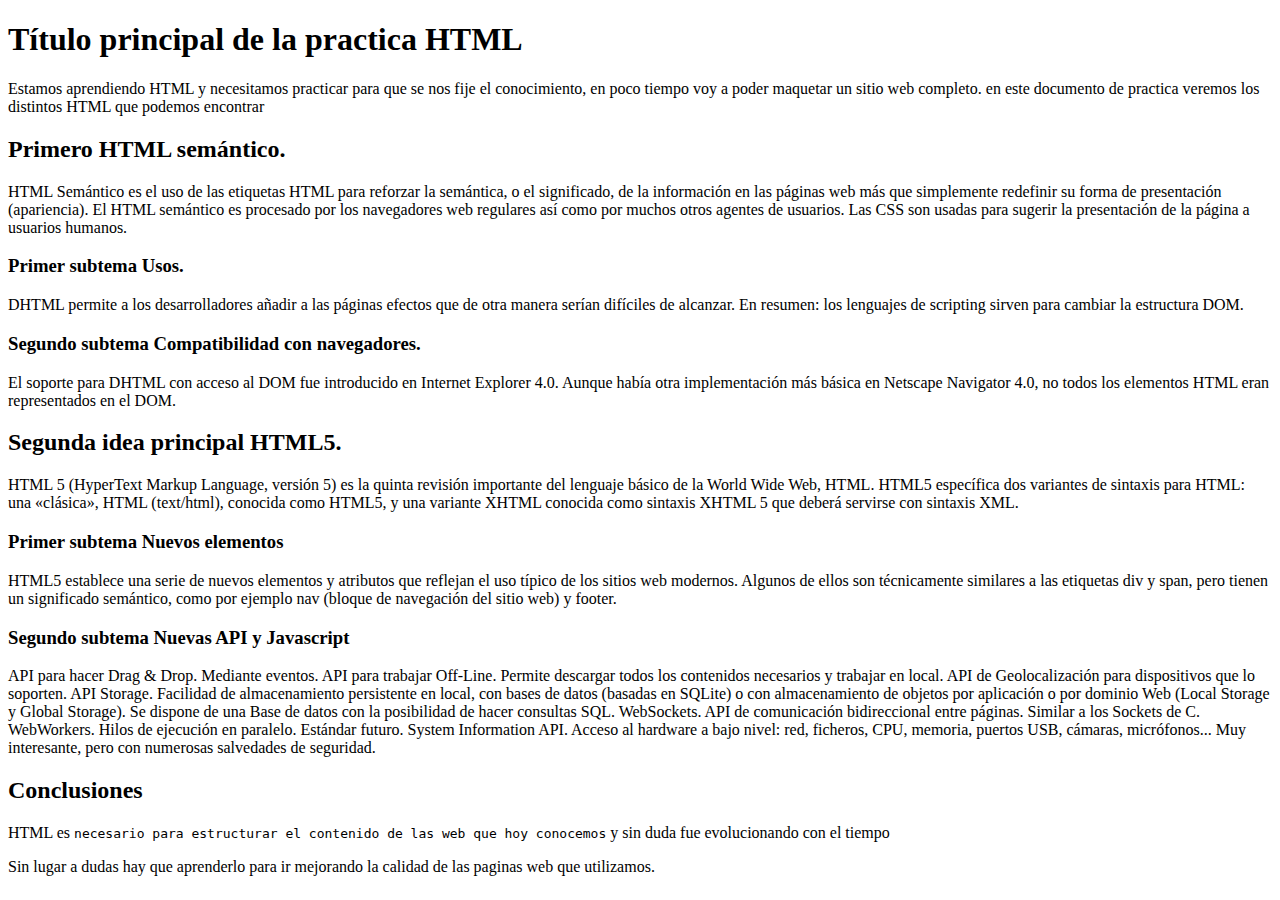
<file: modulo 2/index.html>
<!DOCTYPE html>
<html lang="es" dir="ltr">
  <head>
    <meta charset="utf-8">
    <title>Modulo 2</title>
  </head>
  <body>

    <h1>Título principal de la practica HTML</h1>
 <p>Estamos aprendiendo HTML y necesitamos practicar para que se nos fije el conocimiento, en poco tiempo voy a poder maquetar un sitio web completo. en este documento de practica veremos los distintos HTML que podemos encontrar </p>

   <h2>Primero HTML semántico.</h2>
   <p>HTML Semántico es el uso de las etiquetas HTML para reforzar la semántica, o el significado, de la información en las páginas web más que simplemente redefinir su forma de presentación (apariencia). El HTML semántico es procesado por los navegadores web regulares así como por muchos otros agentes de usuarios. Las CSS son usadas para sugerir la presentación de la página a usuarios humanos.</p>
     <h3>Primer subtema Usos.</h3>
     <p>DHTML permite a los desarrolladores añadir a las páginas efectos que de otra manera serían difíciles de alcanzar. En resumen: los lenguajes de scripting sirven para cambiar la estructura DOM.</p>
    <h3> Segundo subtema Compatibilidad con navegadores.</h3>
     <p>El soporte para DHTML con acceso al DOM fue introducido en Internet Explorer 4.0. Aunque había otra implementación más básica en Netscape Navigator 4.0, no todos los elementos HTML eran representados en el DOM.</p>
   <h2>Segunda idea principal HTML5.</h2>
   <p>HTML 5 (HyperText Markup Language, versión 5) es la quinta revisión importante del lenguaje básico de la World Wide Web, HTML. HTML5 específica dos variantes de sintaxis para HTML: una «clásica», HTML (text/html), conocida como HTML5, y una variante XHTML conocida como sintaxis XHTML 5 que deberá servirse con sintaxis XML.</p>
     <h3>Primer subtema Nuevos elementos</h3>
     <p>HTML5 establece una serie de nuevos elementos y atributos que reflejan el uso típico de los sitios web modernos. Algunos de ellos son técnicamente similares a las etiquetas div y span, pero tienen un significado semántico, como por ejemplo nav (bloque de navegación del sitio web) y footer.</p>
     <h3>Segundo subtema Nuevas API y Javascript</h3>
     <p>API para hacer Drag & Drop. Mediante eventos.
       API para trabajar Off-Line. Permite descargar todos los contenidos necesarios y trabajar en local.
       API de Geolocalización para dispositivos que lo soporten.
       API Storage. Facilidad de almacenamiento persistente en local, con bases de datos (basadas en SQLite) o con almacenamiento de objetos por aplicación o por dominio Web (Local Storage y Global Storage). Se dispone de una Base de datos con la posibilidad de hacer consultas SQL.
       WebSockets. API de comunicación bidireccional entre páginas. Similar a los Sockets de C.
       WebWorkers. Hilos de ejecución en paralelo.
       Estándar futuro. System Information API. Acceso al hardware a bajo nivel: red, ficheros, CPU, memoria, puertos USB, cámaras, micrófonos... Muy interesante, pero con numerosas salvedades de seguridad.</p>

  <h2>Conclusiones</h2>
   <p>HTML es <tt>necesario para estructurar el contenido de las web que hoy conocemos</tt> y sin duda fue evolucionando con el tiempo</p>
   <p>Sin lugar a dudas hay que aprenderlo para ir mejorando la calidad de las paginas web que utilizamos.</p>


  </body>
</html>
</file>
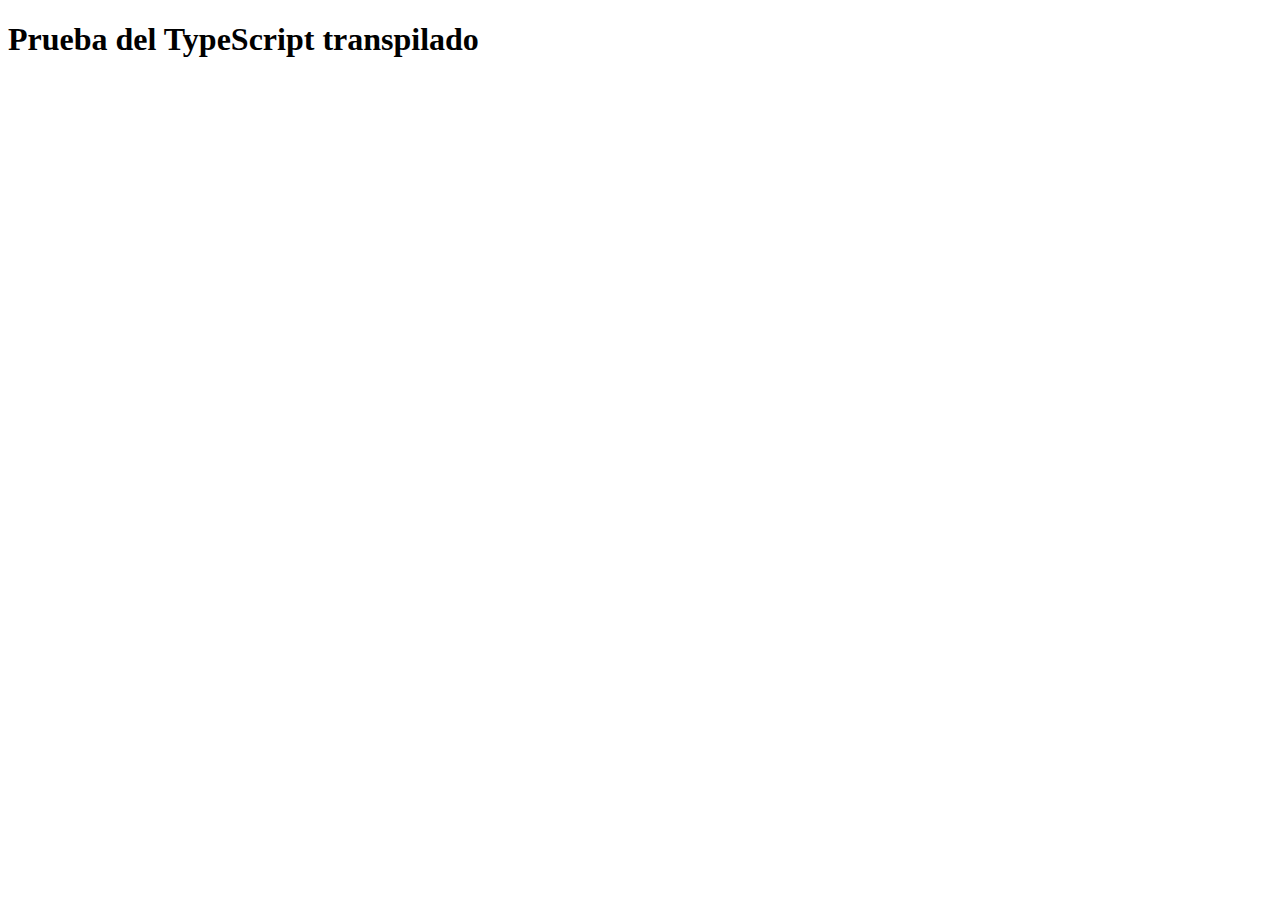
<file: modulo 2/TypeScript/index.html>
<!DOCTYPE html>
<html lang="en">
<head>
    <meta charset="UTF-8">
    <meta http-equiv="X-UA-Compatible" content="IE=edge">
    <meta name="viewport" content="width=device-width, initial-scale=1.0">
    
    <title>TypeScript</title>
</head>
<body>
    <script src="output/app.js"></script>
    <H1>Prueba del TypeScript transpilado</H1>
    
</body>
</html>
</file>
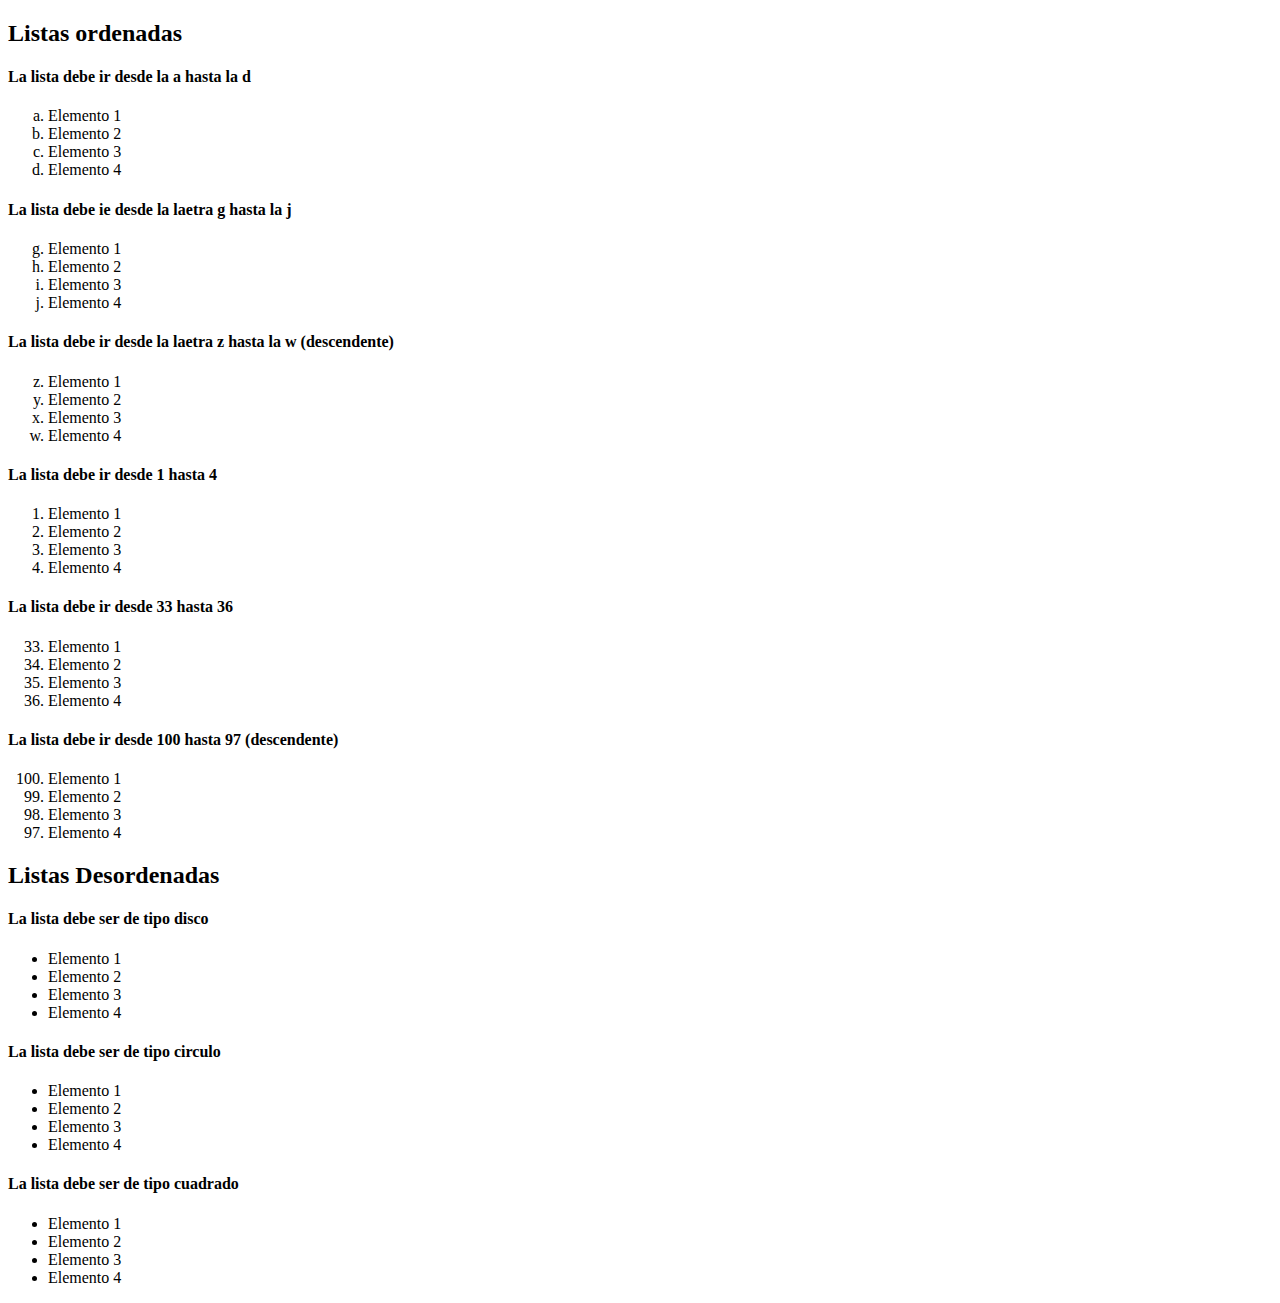
<file: modulo 2/listas.html>
<!DOCTYPE html>
<html>

<head>
  <meta charset="UTF-8">
  <title>Resolución ejercicio listas</title>
  <meta content="author" content="francesc ricart">
</head>

<body>

<h2>Listas ordenadas</h2>
<h4>La lista debe ir desde la a hasta la d</h4>

<ol type="a">
  <li>Elemento 1</li>
  <li>Elemento 2</li>
  <li>Elemento 3 </li>
  <li>Elemento 4</li>
</ol>

<h4>La lista debe ie desde la laetra g hasta la j</h4>

<ol type="a" start="7">
  <li>Elemento 1</li>
  <li>Elemento 2</li>
  <li>Elemento 3</li>
  <li>Elemento 4</li>
</ol>

<h4>La lista debe ir desde la laetra z hasta la w (descendente)</h4>

<ol type="a" start="26" reversed>
  <li>Elemento 1</li>
  <li>Elemento 2</li>
  <li>Elemento 3</li>
  <li>Elemento 4</li>
</ol>
<h4>La lista debe ir desde 1 hasta 4</h4>

<ol type="1">
  <li>Elemento 1</li>
  <li>Elemento 2</li>
  <li>Elemento 3</li>
  <li>Elemento 4</li>
</ol>

<h4>La lista debe ir desde 33 hasta 36 </h4>

<ol type="1" start="33">
  <li>Elemento 1</li>
  <li>Elemento 2</li>
  <li>Elemento 3 </li>
  <li>Elemento 4</li>
</ol>
<h4>La lista debe ir desde 100 hasta 97 (descendente) </h4>

<ol type="1" start="100" reversed>
  <li>Elemento 1</li>
  <li>Elemento 2</li>
  <li>Elemento 3 </li>
  <li>Elemento 4</li>
</ol>

   <h2>Listas Desordenadas</h2>

   <h4>La lista debe ser de tipo disco </h4>

   <ul>
     <li>Elemento 1</li>
     <li>Elemento 2</li>
     <li>Elemento 3 </li>
     <li>Elemento 4</li>
   </ul>

   <h4>La lista debe ser de tipo circulo</h4>

   <ul>
     <li>Elemento 1</li>
     <li>Elemento 2</li>
     <li>Elemento 3 </li>
     <li>Elemento 4</li>
   </ul>

   <h4>La lista debe ser de tipo cuadrado</h4>

   <ul>
     <li>Elemento 1</li>
     <li>Elemento 2</li>
     <li>Elemento 3 </li>
     <li>Elemento 4</li>
   </ul>

</body>

</html>
</file>
